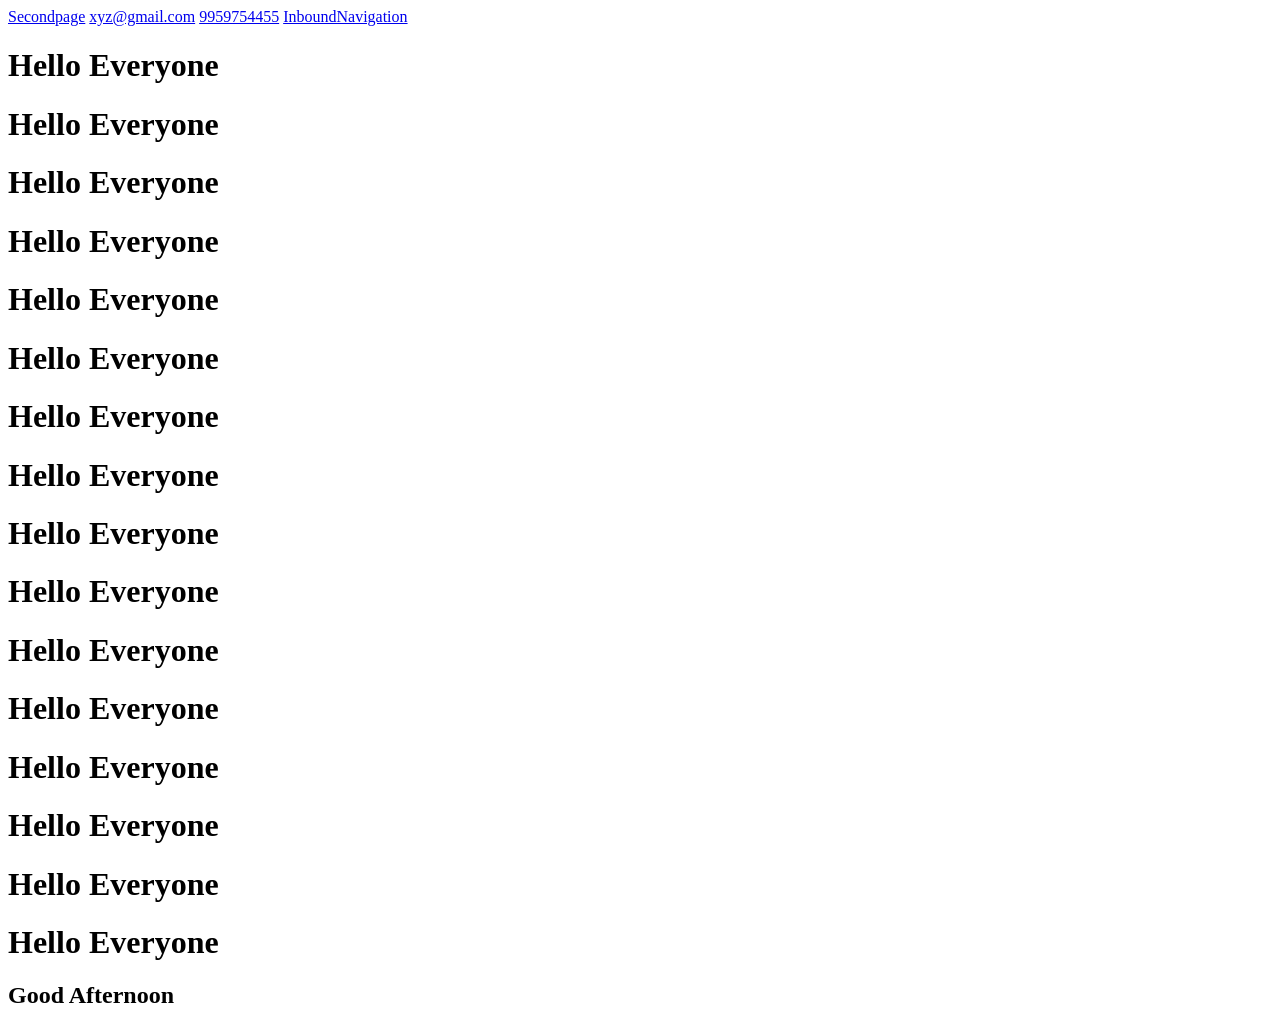
<file: index.html>
<!DOCTYPE html>
<html lang="en">
<head>
	<title>::Reactjsproject::</title>
	<link rel="icon" type="favicon" href="image/image.svg">
</head>
<body>
	<a href="about.html">Secondpage</a>
	<a href="mailto: xyz@gmail.com">xyz@gmail.com</a>
	<a href="tel: +919959754455">9959754455</a>
	<a href="#one">InboundNavigation</a>
	<h1> Hello Everyone </h1>
	<h1> Hello Everyone </h1>
	<h1> Hello Everyone </h1>
	<h1> Hello Everyone </h1>
	<h1> Hello Everyone </h1>
	<h1> Hello Everyone </h1>
	<h1> Hello Everyone </h1>
	<h1> Hello Everyone </h1>
	<h1> Hello Everyone </h1>
	<h1> Hello Everyone </h1>
	<h1> Hello Everyone </h1>
	<h1> Hello Everyone </h1>
	<h1> Hello Everyone </h1>
	<h1> Hello Everyone </h1>
	<h1> Hello Everyone </h1>
	<h1> Hello Everyone </h1>
	<h2 id="one"> Good Afternoon</h2>
	
</body>
</html>
</file>
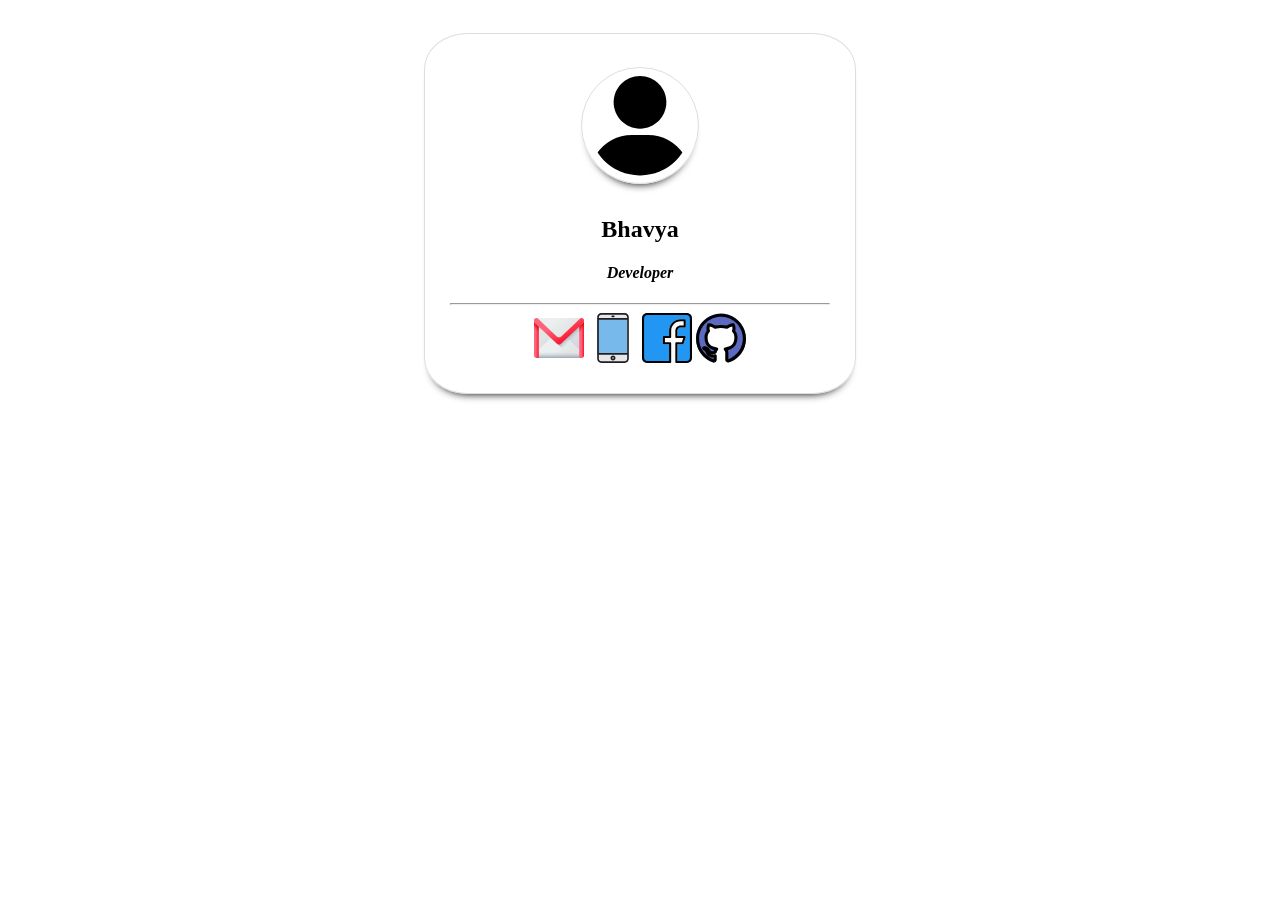
<file: about.html>
<!DOCTYPE html>
<html lang="en">
<head>
	<title>::aboutpage::</title>
	<link rel="stylesheet" type="text/css" href="css/styles.css">
	<meta name="viewport" content="width=device-width, initial-scale=1" />
<body>
	<section class="parent">
		<article class="child">
			<img src="image/user.svg" class="profile">
			<h2>Bhavya</h2>
			<h4><em>Developer</em></h4><hr>
			<a href="mailto: bhavyalakshmi.m@apssdc.in"><img src="image/email.svg" class="contact"></a>
			<a href="tel: +91 9959754455"><img src="image/smartphone.svg" class="contact"></a>
			<a href="https://www.facebook.com/bhavya.manam.754" target="_blank"><img src="image/facebook.svg"class="contact"></a>
			<a href="https://github.com/BhavyaManam" target="_blank"><img src="image/github.svg" class="contact"></a>
		</article>
	</section>
</body>
</html>
</file>
<file: css/styles.css>
.parent{
	display: flex;
	flex-direction: row;
	flex-wrap: wrap;
	justify-content: center;
}
.child{
	width: 30%;
	border: 1px solid #ddd;
	padding: 2%;
	margin: 2%;
	text-align: center;
	box-shadow: 0px 8px 8px -8px #000;
	border-radius: 10%;

}
.profile{
	width: 100px;
	border: 1px solid #ddd;
	padding: 2%;
	margin: 2%;
	box-shadow: 0px 8px 8px -8px #000;
	border-radius: 70%;

}
.contact{
	width: 50px;
	text-align: right;
}
@media only screen and (min-width: 360px) and (max-width: 480px){
	.child{
		width: 90%;
		border: 1px solid #ddd;
		padding: 2%;
		margin: 1%;
		box-shadow: 0px 8px 8px -8px #000;
		border-radius: 10%;
		text-align: center;
	}
}
</file>
